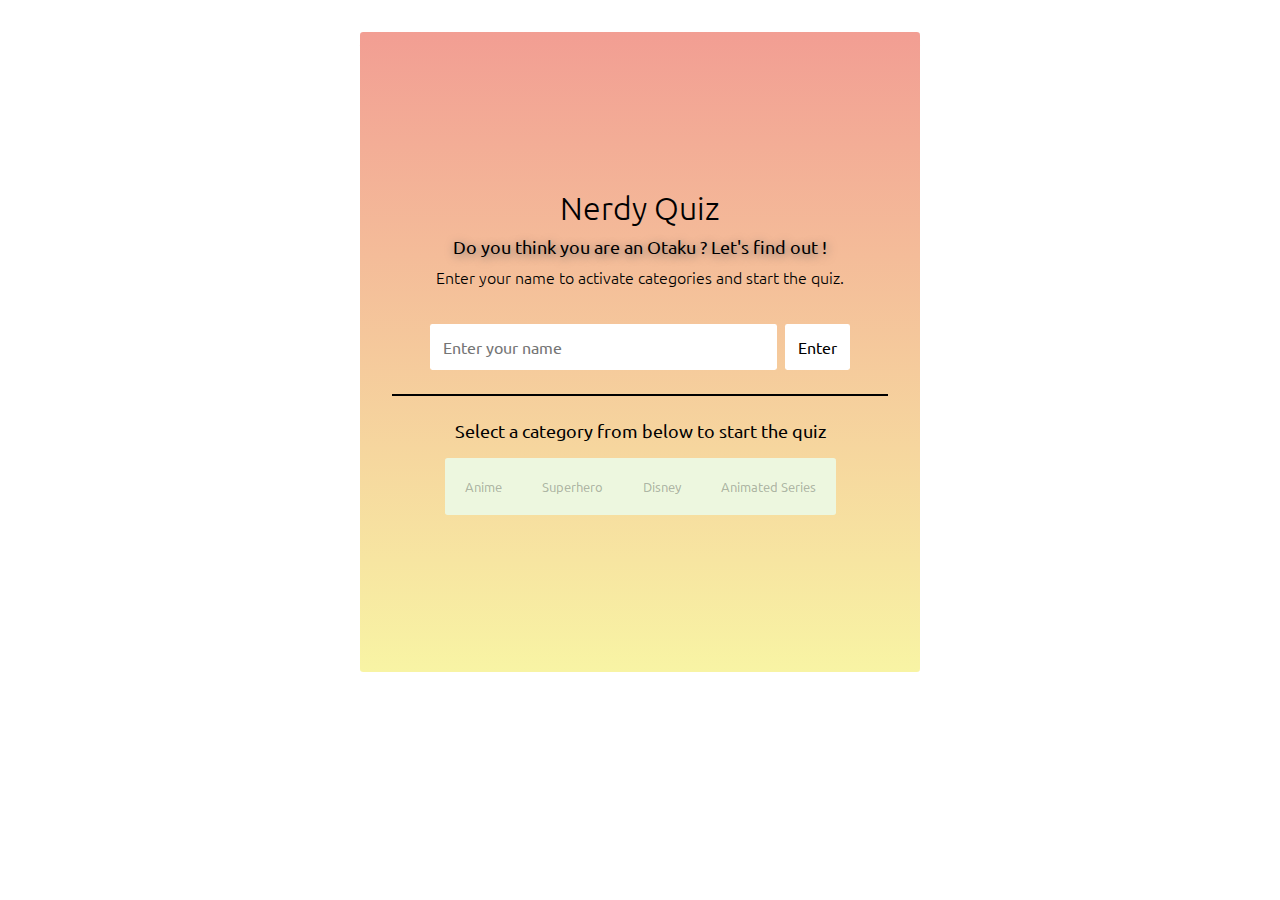
<file: index.html>
<!DOCTYPE html>
<html lang="en">

<head>
    <meta charset="UTF-8">
    <meta http-equiv="X-UA-Compatible" content="IE=edge">
    <meta name="viewport" content="width=device-width, initial-scale=1.0">
    <title>Nerd Quiz</title>
    <link rel="stylesheet" href="quizremake.css" type="text/css">
    <!-- jquery -->
    <script src="https://ajax.googleapis.com/ajax/libs/jquery/3.6.0/jquery.min.js"></script>
</head>

<body>
    <div class="container">
        <!-- to display the main page -->
        <div class="index" id="index">
            <p class="title-head">Nerdy Quiz</p>
            <p class="tagline-head">Do you think you are an Otaku ? Let's find out !</p>
            <p class="instruction-head">Enter your name to activate categories and start the quiz.</p>
            <p class="user-display"></p>
            <p class="user-message">Let's Begin !</p>
            <div class="userinputs">
                <input type="text" class="username" placeholder="Enter your name" style="width: 70%;">
                <button class="enter" type="submit">Enter</button>
            </div>
            <hr>
            <div class="categories">
                <p class="category-head">Select a category from below to start the quiz</p>
                <div class="button-group">
                    <button class="option-button btn1">Anime</button>
                    <button class="option-button">Superhero</button>
                    <button class="option-button">Disney</button>
                    <button class="option-button btn4">Animated Series</button>
                </div>
            </div>
        </div>
        <!-- to display quiz -->
        <div class="quiz" id="quiz">
            <!-- for category heading -->
            <p class="category-title">Category Heading</p>
            <hr>
            <!-- to display timer and score -->
            <div class="time-score">
                <p class="time">Timer : <span></span></p>
                <p class="score">Score : <span> 00 </span></p>
            </div>
            <hr>
            <!-- to display questions -->
            <div class="question-box">
                <p class="quest-num">Question : <span class="questNum"> </span> / <span class="totalQuest"></span></p>
                <p class="question-display">Question-text</p>
            </div>
            <div class="alernatives">
                <div class="answer-button op1">Option 1</div>
                <div class="answer-button op2">Option 2</div>
                <div class="answer-button op3">Option 3</div>
                <div class="answer-button op4">Option 4</div>
            </div>
            <hr>
            <div class="question-navigation">
                <button class="next">Next</button>
                <button class="submit">Submit</button>
            </div>
        </div>
        <!-- to display the results -->
        <div class="result" id="result">
            <p class="result-statement"> </p>
            <p class="player">Sushant</p>
            <h3>Your Performance Card is below</h3>
            <div class="result-figures">
                <p>Score : <span class="final-score"> 10 </span></p>
                <p>Questions Attempted : <span class="attempted-questions"> 10 </span></p>
                <p>Total Questions : <span class="total-questions"> 10 </span></p>
                <p>Correct Answers : <span class="correct-answers"> 10 </span></p>
                <p>Wrong Answers : <span class="incorrect-answers"> 10 </span></p>
            </div>
            <div class="result-navigation">
                <button class="home">Return to Home</button>
            </div>
        </div>
    </div>
    <script src="quizremake.js" type="text/javascript"></script>
</body>

</html>
</file>
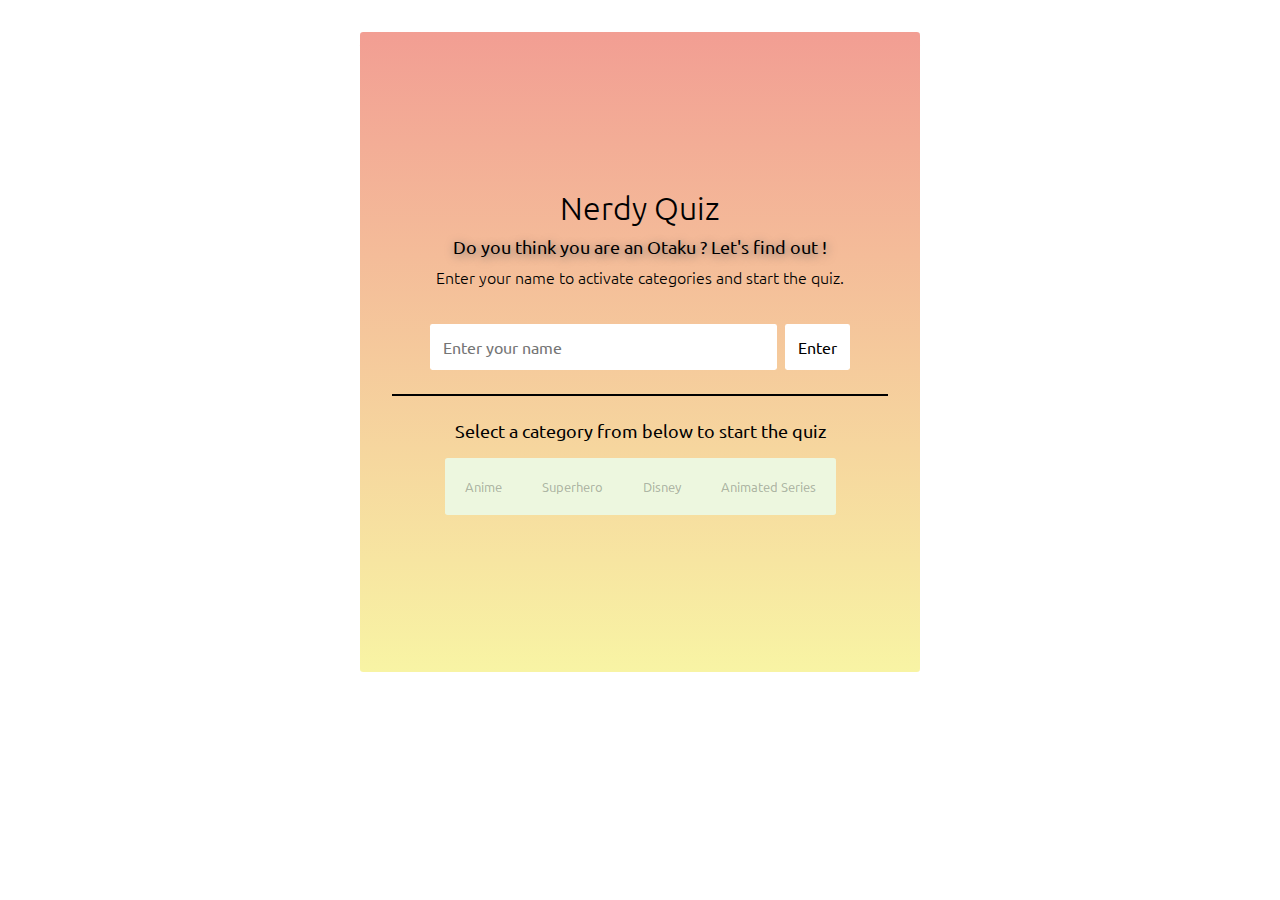
<file: quizremake.html>
<!DOCTYPE html>
<html lang="en">

<head>
    <meta charset="UTF-8">
    <meta http-equiv="X-UA-Compatible" content="IE=edge">
    <meta name="viewport" content="width=device-width, initial-scale=1.0">
    <title>Nerd Quiz</title>
    <link rel="stylesheet" href="quizremake.css" type="text/css">
    <!-- jquery -->
    <script src="https://ajax.googleapis.com/ajax/libs/jquery/3.6.0/jquery.min.js"></script>
</head>

<body>
    <div class="container">
        <!-- to display the main page -->
        <div class="index" id="index">
            <p class="title-head">Nerdy Quiz</p>
            <p class="tagline-head">Do you think you are an Otaku ? Let's find out !</p>
            <p class="instruction-head">Enter your name to activate categories and start the quiz.</p>
            <p class="user-display"></p>
            <p class="user-message">Let's Begin !</p>
            <div class="userinputs">
                <input type="text" class="username" placeholder="Enter your name" style="width: 70%;">
                <button class="enter" type="submit">Enter</button>
            </div>
            <hr>
            <div class="categories">
                <p class="category-head">Select a category from below to start the quiz</p>
                <div class="button-group">
                    <button class="option-button btn1">Anime</button>
                    <button class="option-button">Superhero</button>
                    <button class="option-button">Disney</button>
                    <button class="option-button btn4">Animated Series</button>
                </div>
            </div>
        </div>
        <!-- to display quiz -->
        <div class="quiz" id="quiz">
            <!-- for category heading -->
            <p class="category-title">Category Heading</p>
            <hr>
            <!-- to display timer and score -->
            <div class="time-score">
                <p class="time">Timer : <span></span></p>
                <p class="score">Score : <span> 00 </span></p>
            </div>
            <hr>
            <!-- to display questions -->
            <div class="question-box">
                <p class="quest-num">Question : <span class="questNum"> </span> / <span class="totalQuest"></span></p>
                <p class="question-display">Question-text</p>
            </div>
            <div class="alernatives">
                <div class="answer-button op1">Option 1</div>
                <div class="answer-button op2">Option 2</div>
                <div class="answer-button op3">Option 3</div>
                <div class="answer-button op4">Option 4</div>
            </div>
            <hr>
            <div class="question-navigation">
                <button class="next">Next</button>
                <button class="submit">Submit</button>
            </div>
        </div>
        <!-- to display the results -->
        <div class="result" id="result">
            <p class="result-statement"> </p>
            <p class="player">Sushant</p>
            <h3>Your Performance Card is below</h3>
            <div class="result-figures">
                <p>Score : <span class="final-score"> 10 </span></p>
                <p>Questions Attempted : <span class="attempted-questions"> 10 </span></p>
                <p>Total Questions : <span class="total-questions"> 10 </span></p>
                <p>Correct Answers : <span class="correct-answers"> 10 </span></p>
                <p>Wrong Answers : <span class="incorrect-answers"> 10 </span></p>
            </div>
            <div class="result-navigation">
                <button class="home">Return to Home</button>
            </div>
        </div>
    </div>
    <script src="quizremake.js" type="text/javascript"></script>
</body>

</html>
</file>
<file: quizremake.css>
@import url('https://fonts.googleapis.com/css2?family=Ubuntu:wght@300&display=swap');

:root {
    --backgroun-col: linear-gradient(rgb(242, 158, 147), rgb(248, 244, 164));
    --hover-col: #fbf9bd;
    --disabled-col: #EDF7DF;
}

* {
    margin: 0;
    padding: 0;
    box-sizing: border-box;
    font-family: 'Ubuntu', sans-serif;
}

.container {
    display: flex;
    flex-direction: column;
    padding: 2em;
    margin: auto;
}

/* withing index div */
.index {
    position: relative;
    display: flex;
    flex-direction: column;
    padding: 2em;
    gap: 0.5em;
    margin: auto;
    background-image: var(--backgroun-col);
    justify-content: center;
    align-items: center;
    text-align: center;
    height: 40em;
    border-radius: 0.2em;
    width: 35em;
    animation: divappearance 0.8s ease-in;
}

.title-head {
    font-size: xx-large;
    font-weight: 200;
}

.tagline-head {
    font-size: large;
    text-shadow: 1px 2px 10px rgb(104, 100, 100);
}

.instruction-head {
    font-weight: lighter;
}

/* to display user name */
.user-display {
    font-size: large;
    font-weight: 600;
    color: black;
    text-transform: uppercase;
    padding: 0.1em 0.8em 0.1em 0.8em;
}

/* to display message for user */
.user-message {
    display: none;
    font-size: normal;
    margin-bottom: 0;
}

/* inside userinput fields div */
.userinputs {
    display: flex;
    margin-top: 1em;
    justify-content: center;
    align-items: center;
    gap: 0.5em;
    width: 100%;
}

/* text field and enter button */
.username,
.enter {
    padding: 0.8em;
    font-size: 1em;
    border: solid;
    border-style: none;
    border-radius: 0.15em;
    outline-color: var(--hover-col);
}

.enter {
    background-color: white;
    transition: 0.5s ease-in-out;
}

.enter:hover {
    cursor: pointer;
    background-color: var(--hover-col);
}

hr {
    width: 100%;
    margin-top: 1em;
    border: solid black;
    border-width: thin;
}

/* category div */
.categories {
    margin-top: 1em;
    display: flex;
    flex-direction: column;
    gap: 1em;
}

/* category div heading instruction */
.category-head {
    font-size: large;
}

/* category buttons */
.button-group {
    display: flex;
    justify-content: center;
    align-items: center;
    text-align: center;
    border-radius: 0.2em;
    padding: 0;
}

.option-button {
    padding: 1.5em;
    border: solid;
    border-style: none;
    cursor: pointer;
    background: none;
    background-color: white;
    transition: 0.8s;
}

/* extra class for border on side buttons */
.btn1 {
    border-radius: 0.2em 0em 0em 0.2em;
}

.btn4 {
    border-radius: 0em 0.2em 0.2em 0em;
}

/* hover effect on buttons */
.option-button:hover {
    cursor: pointer;
    background-color: var(--hover-col);
}

.option-button:disabled {
    background-color: var(--disabled-col);
}

/* --- quiz page settings -- */
.quiz {
    position: relative;
    display: flex;
    flex-direction: column;
    padding: 2em;
    gap: 0.5em;
    margin: auto;
    background-image: var(--backgroun-col);
    justify-content: center;
    align-items: center;
    text-align: center;
    height: 40em;
    border-radius: 0.2em;
    width: 35em;
    animation: divappearance 0.8s;
}

.category-title {
    font-size: x-large;
    text-transform: uppercase;
    font-weight: bold;
}

/* for time and score display */
.time-score {
    display: flex;
    justify-content: space-between;
    width: 100%;
    padding: 0em 1.5em;
    font-weight: bold;
}

.time span,
.score span {
    font-size: large;
    font-weight: lighter;
}

/* for question display */
.question-box {
    display: flex;
    flex-direction: column;
    width: 100%;
    gap: 1em;
    justify-content: center;
    align-items: center;
    text-align: center;
    font-weight: bold;
}

/* to display question number */
.quest-num {
    display: flex;
    gap: 0.2em;
}

/* to display question text */
.question-display {
    position: relative;
    display: flex;
    justify-content: center;
    align-items: center;
    width: 100%;
    border: solid white;
    border-width: thin;
    font-size: x-large;
    height: 6em;
    padding: 0.5em;
    border-radius: 0.2em;
    animation: questionappearance 2s infinite;
}

/* to display question options */
.alernatives {
    display: grid;
    grid-template-columns: 15em 15em;
    width: 100%;
    gap: 1em;
}

.answer-button {
    padding: 1em;
    border: solid;
    border-style: none;
    cursor: pointer;
    background: none;
    background-color: white;
    transition: 0.5s;
    border-radius: 0.2em;
    font-weight: bold;
}

.answer-button:hover {
    background-color: var(--hover-col);
}

.question-navigation {
    display: flex;
    justify-content: flex-end;
    align-items: center;
    width: 100%;
    gap: 1em;
}

.next,
.submit {
    padding: 0.6em;
    width: 10em;
    text-transform: uppercase;
    border: solid;
    border-style: none;
    cursor: pointer;
    background-color: white;
    border-radius: 0.2em;
    transition: 0.5s;
}

.next:hover,
.submit:hover {
    background-color: var(--hover-col);
}

/* for result div */
.result {
    position: relative;
    display: flex;
    flex-direction: column;
    padding: 2em;
    gap: 0.5em;
    margin: auto;
    background-image: var(--backgroun-col);
    justify-content: center;
    align-items: center;
    text-align: center;
    height: 40em;
    border-radius: 0.2em;
    width: 35em;
    animation: divappearance 0.8s;
}

.result-statement {
    font-size: xx-large;
    font-variant: small-caps;
}

.result-statement span {
    font-size: 2em;
}

.player {
    font-size: x-large;
    font-weight: bold;
    text-transform: uppercase;
    padding: 0.5em;
    text-shadow: 1px 2px 10px rgb(255, 255, 0);
}

.result h3 {
    text-transform: capitalize;
    background-color: white;
    padding: 0.5em;
    border-radius: 0.2em;
}

.result-figures {
    display: flex;
    flex-direction: column;
    gap: 1em;
    justify-items: flex-start;
    align-items: flex-start;
    border: solid aliceblue;
    border-width: thin;
    width: 80%;
    padding: 1em;
    opacity: 0.8;
    border-radius: 0.5em;
    font-weight: bold;
}

.result-figures span {
    color: rgb(255, 255, 255);
}

.result-navigation {
    display: flex;
    flex-direction: column;
    justify-content: center;
    align-items: center;
    width: 100%;
    gap: 1em;
}

.home {
    padding: 1em;
    width: 15em;
    text-transform: uppercase;
    border: solid;
    border-style: none;
    cursor: pointer;
    background-color: white;
    border-radius: 0.2em;
    transition: 0.5s;
}

.home:hover {
    background-color: var(--hover-col);
}

/* animation */

@keyframes divappearance {
    from {
        top: 10px;
    }

    to {
        top: 0px;
    }
}

@keyframes questionappearance {
    50% {
        transform: scale(0.98, 0.98);
    }

    100% {
        transform: scale(1, 1);
    }
}

@media screen and (max-width:280px) {
    .container {
        display: flex;
        flex-direction: column;
        padding: 0.5em;
        margin: auto;
        font-size: 0.8em;
    }

    .index {
        padding: 3em;
        gap: 0.2em;
        margin: auto;
        height: 80vh;
        width: 90vw;
    }

    .option-button {
        font-size: 0.9em;
    }

    .user-display {
        font-size: 1.2em;
    }

    .quiz {
        font-size: 1.1em;
    }

    .category-title {
        font-size: 1.5em;
    }

    .time-score {
        display: flex;
        flex-direction: column;
        justify-content: center;
        width: 100%;
        padding: 0em 0.2em;
        gap: 0.8em;
        font-weight: bold;
    }

    .time span,
    .score span {
        font-size: 1em;
        font-weight: lighter;
    }

    .alernatives {
        display: flex;
        flex-direction: column;
        width: 100%;
        gap: 0.5em;
        margin-top: 1em;
    }

    .question-display {
        font-size: 1.2em;
    }
}

@media screen and (max-width:719px) {
    .index {
        padding: 3em;
        gap: 0.2em;
        margin: auto;
        height: 80vh;
        width: 90vw;
    }

    .container {
        display: flex;
        flex-direction: column;
        padding: 0.5em;
        margin: auto;
    }

    .button-group {
        display: flex;
        flex-direction: column;
        justify-content: center;
        align-items: center;
        text-align: center;
        border-radius: 0.2em;
        padding: 0;
    }

    .option-button {
        padding: 1.2em;
        width: 10em;
    }

    .btn1 {
        border-radius: 0.2em 0.2em 0em 0em;
    }

    .btn4 {
        border-radius: 0em 0em 0.2em 0.2em;
    }

    /* hover effect on buttons */
    .option-button:hover {
        cursor: pointer;
        background-color: var(--hover-col);
    }

    .userinputs {
        width: 90%;
        font-size: 0.9em;
    }

    .title-head {
        padding: 0.5em;
    }

    .tagline-head {
        font-size: 1em;
        text-shadow: 1px 2px 10px rgb(104, 100, 100);
    }

    .instruction-head {
        font-weight: lighter;
        font-size: 1em;
    }

    .quiz {
        padding: 3em;
        gap: 0.2em;
        margin: auto;
        height: 90vh;
        width: 90vw;
    }

    .category-head {
        font-size: 1em;
    }

    .user-display {
        font-size: 1.2em;
    }

    .quiz {
        font-size: 0.8em;
    }

    .time-score {
        display: flex;
        flex-direction: column;
        justify-content: center;
        width: 100%;
        padding: 0em 0.2em;
        gap: 0.8em;
        font-weight: bold;
    }

    .alernatives {
        display: flex;
        flex-direction: column;
        width: 100%;
        gap: 0.5em;
        margin-top: 1em;
    }

    .result {
        font-size: 0.9em;
        padding: 2em;
        gap: 0.8em;
        margin: auto;
        margin-top: 1em;
        height: 90vh;
        width: 90vw;
    }

    .result-statement {
        font-size: 1.5em;
    }

    .player {
        font-size: 1em;
    }

    .result-figures {
        font-size: 1em;
    }

    .result-navigation button {
        font-size: 0.8em;
    }
}

@media screen and (min-width:719px) and (max-width:1000px) {
    .index {
        padding: 3em;
        gap: 0.2em;
        margin: auto;
        height: 100vh;
        width: 90vw;
        font-size: 2em;
    }

    .container {
        display: flex;
        flex-direction: column;
        padding: 0.5em;
        margin: auto;
    }

    .button-group {
        display: flex;
        flex-direction: column;
        justify-content: center;
        align-items: center;
        text-align: center;
        border-radius: 0.2em;
        padding: 0;
    }

    .option-button {
        padding: 1.2em;
        width: 15em;
        font-size: 0.9em;
    }

    .btn1 {
        border-radius: 0.2em 0.2em 0em 0em;
    }

    .btn4 {
        border-radius: 0em 0em 0.2em 0.2em;
    }

    /* hover effect on buttons */
    .option-button:hover {
        cursor: pointer;
        background-color: var(--hover-col);
    }

    .userinputs {
        width: 90%;
        font-size: 0.9em;
    }

    .title-head {
        padding: 0.5em;
        font-size: 2em;
    }

    .tagline-head {
        font-size: 1em;
        text-shadow: 1px 2px 10px rgb(104, 100, 100);
    }

    .instruction-head {
        font-weight: lighter;
        font-size: 1em;
    }

    .quiz {
        padding: 3em;
        gap: 0.2em;
        margin: auto;
        height: 90vh;
        width: 90vw;
    }

    .category-head {
        font-size: 1em;
    }

    .user-display {
        font-size: 1.2em;
    }

    .quiz {
        font-size: 1.5em;
    }

    .category-title {
        font-size: 1.5em;
    }

    .time-score {
        display: flex;
        flex-direction: column;
        justify-content: center;
        width: 100%;
        padding: 0em 0.2em;
        gap: 0.8em;
        font-weight: bold;
    }

    .time span,
    .score span {
        font-size: 1em;
        font-weight: lighter;
    }

    .alernatives {
        display: flex;
        flex-direction: column;
        width: 100%;
        gap: 0.5em;
        margin-top: 1em;
    }

    .question-display {
        font-size: 1.2em;
    }

    .result {
        font-size: 0.9em;
        padding: 2em;
        gap: 0.9em;
        margin: auto;
        margin-top: 1em;
        height: 100vh;
        width: 90vw;
    }

    .result-statement {
        font-size: 3em;
    }

    .player {
        font-size: 2.2em;
    }

    .result-figures {
        font-size: 2em;
    }

    .result-navigation button {
        font-size: 1.5em;
    }
}
</file>
